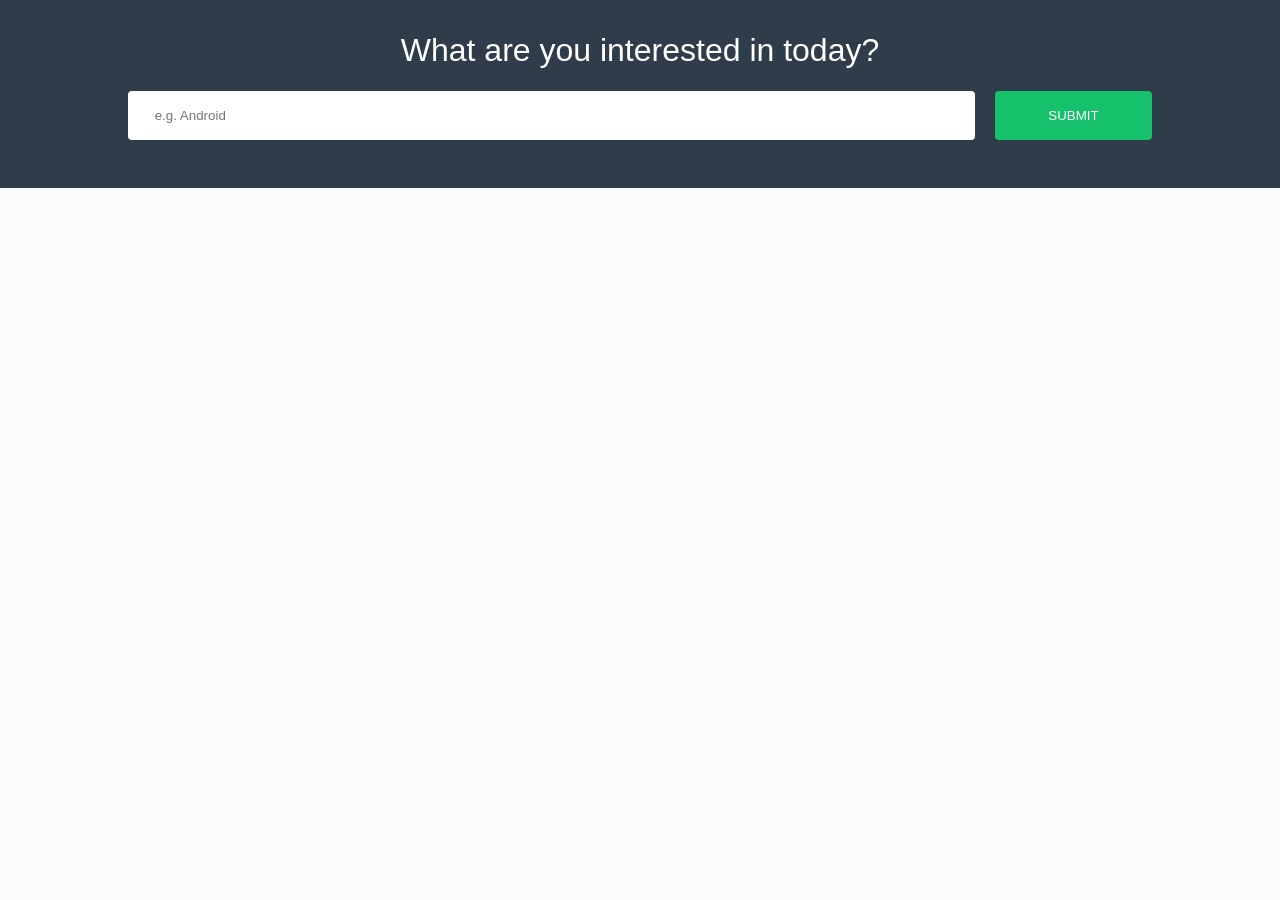
<file: Lesson 1 Async XHR/index.html>
<!DOCTYPE html>
<html>
<head>
		<meta charset="utf-8">
		<title>Make Asynchronous Requests</title>
		<link href="https://fonts.googleapis.com/css?family=Open+Sans" rel="stylesheet">
		<link href="../assets/css/custom.css" rel="stylesheet">
</head>
<body>

<header class="masthead">
	<h1>What are you interested in today?</h1>
	<div class="site-container">
		<form id="search-form" action="#">
			<label for="search-keyword" class="visuallyhidden">What are you interested in today?</label>
			<input id="search-keyword" type="text" name="search-keyword" placeholder="e.g. Android" required>
			<input id="submit-btn" type="submit" value="Submit">
		</form>
	</div>
</header>

<div class="site-container">
	<div id="response-container"></div>
</div>

	<script src="app.js"></script>
</body>
</html>
</file>
<file: assets/css/custom.css>
html {
	box-sizing: border-box;
}

*,
*::before,
*::after {
	box-sizing: inherit;
}

body {
	background: #fafbfc;
	font-family: OpenSans, sans-serif;
	margin: 0;
	padding: 0;
}

.site-container {
	margin: auto;
	max-width: 1200px;
	width: 80%;
}

.masthead {
	background: #2e3d49;
	padding: 2em 0;
}

.masthead h1 {
	color: #ffffff;
	font-weight: normal;
	margin: 0;
	margin-bottom: 0.2em;
	text-align: center;
}

/*** Search Form ***/
#search-form {
	display: flex;
	padding: 1em 0;
}

#search-keyword {
	border: none;
	border-radius: 4px;
	flex-grow: 1;
	margin-right: 1.5em;
	padding: 1.25em 2em;
}

#submit-btn {
	background-color: #15c26b;
	border: none;
	border-radius: 4px;
	color: #ffffff;
	cursor: pointer;
	padding: 1em 4em;
	text-transform: uppercase;
}

#submit-btn:hover {
	background-color: #12a159;
}


/*** Response Container ***/
#response-container {
	margin-top: 2em;
}

/*** Image Styline ***/
figure {
	margin: 0;
	margin-bottom: 2em;
	position: relative;
	text-align: center;
}

figure img {
	box-shadow: 0 0 10px 0 rgba(0, 0, 0, 0.1);
	max-width: 100%;
	width: 100%;
}

figcaption {
	bottom: 5px;
	background: rgba(0, 0, 0, 0.5);
	color: #ffffff;
	font-size: 14px;
	padding: 0.8em 1.4em;
	position: absolute;
	width: 100%;
}

/*** Article Styling ***/
ul {
	list-style: none;
	padding: 0;
}

.article {
	background: url('../images/icon-article.png'), #ffffff;
	background-position: 1.5em 1.2em;
	background-repeat: no-repeat;
	background-size: 1.8em;
	border: solid 1px #dbe2e8;
	box-shadow: 0 0 10px 0 rgba(0, 0, 0, 0.1);
	margin-bottom: 0.5em;
	padding: 1em 2em 1em 4.8em;
}

.article:hover {
	box-shadow: 0 0 20px 0 rgba(0, 0, 0, 0.2);
}

.article h2 {
	font-size: 18px;
	font-weight: 600;
	margin: 0;
}

.article h2 a {
	color: #02b3e4;
	text-decoration: none;
}

.article h2 a:hover {
	text-decoration: underline;
}

.article p {
	font-size: 0.9em;
	line-height: 1.4;
}


/*** Error State Styling ***/
.error-no-image {
	background: url(../images/icon-no-image.png) no-repeat 50% top;
	margin-bottom: 3em;
	padding-top: 8em;
	text-align: center;
}

.error-no-articles {
	background: url('../images/icon-no-articles.png') no-repeat 50% top;
	margin-top: 3em;
	padding-top: 8em;
	text-align: center;
}

/*** Helpers ***/
.visuallyhidden {
	border: 0;
	clip: rect(0 0 0 0);
	height: 1px;
	margin: -1px;
	overflow: hidden;
	padding: 0;
	position: absolute;
	width: 1px;
	white-space: nowrap; /* 1 */
}
</file>
